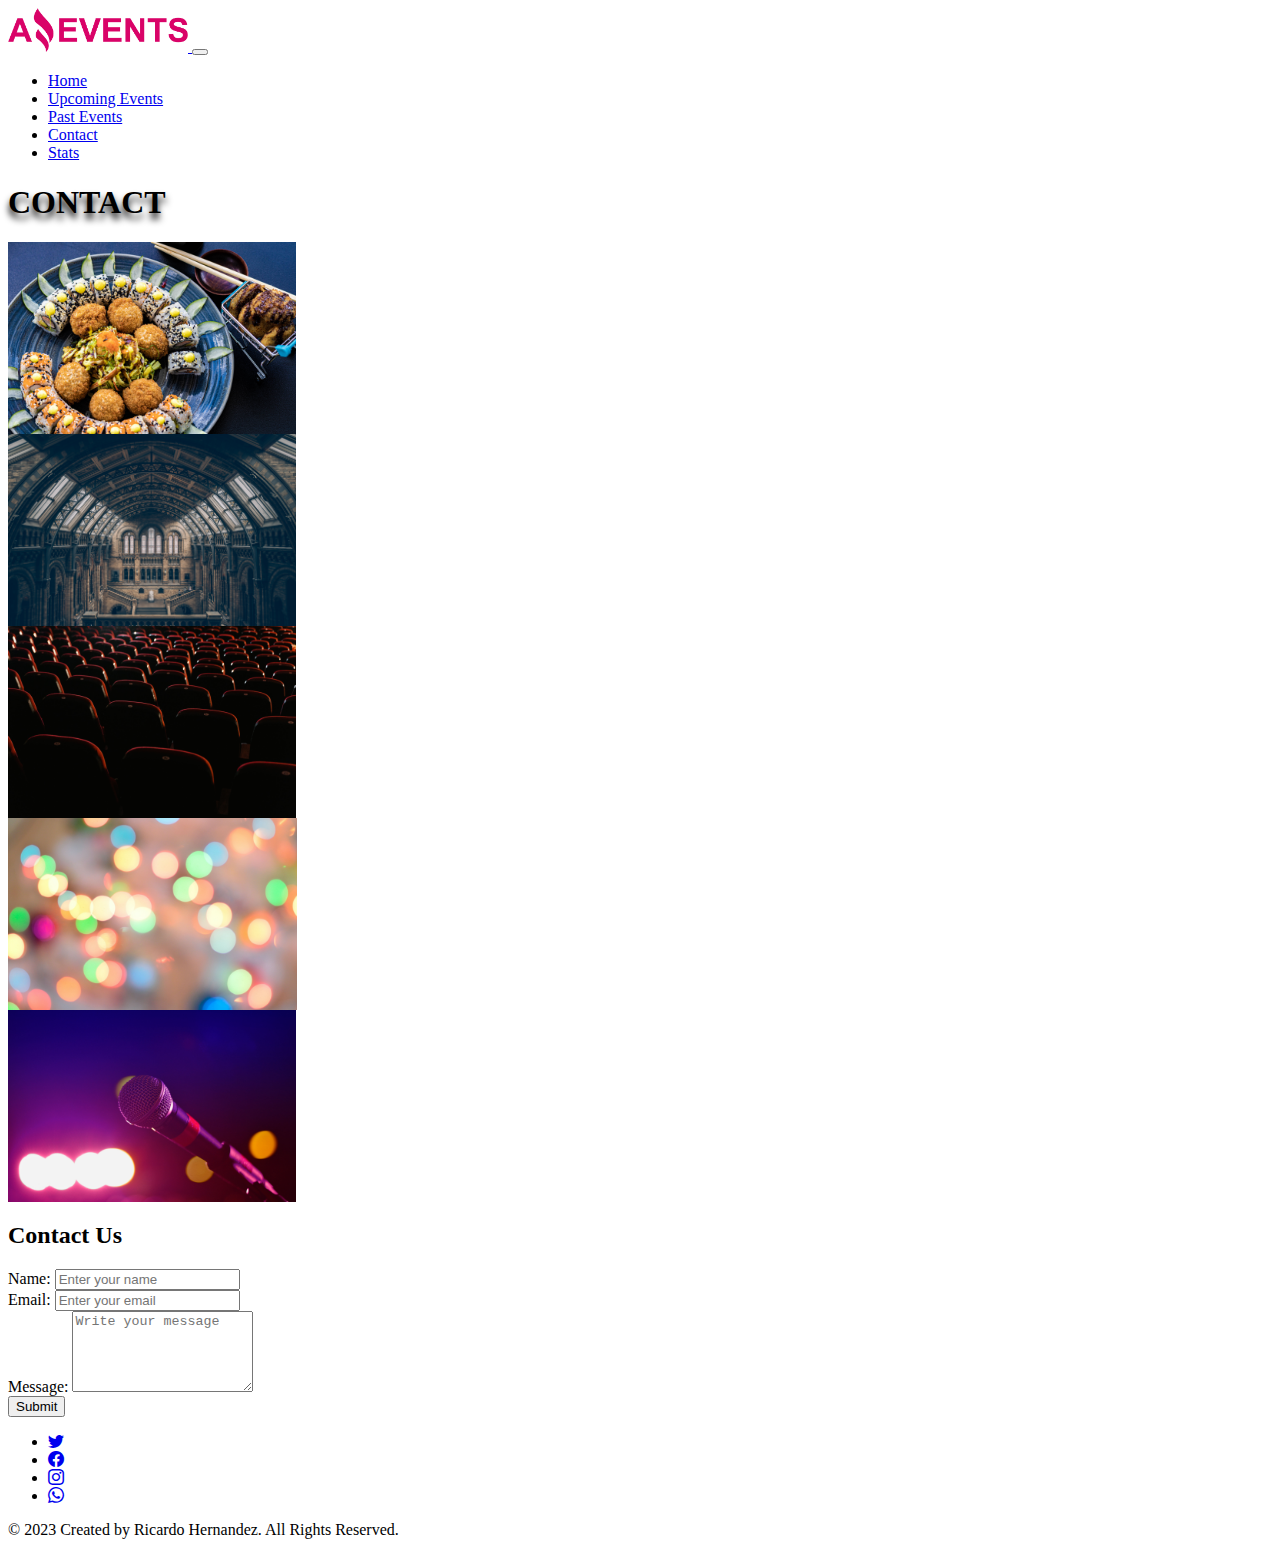
<file: contact.html>
<!DOCTYPE html>
<html lang="en">

<head>
    <meta charset="UTF-8">
    <meta name="viewport" content="width=device-width, initial-scale=1.0">
    <title>Amazing Events - Contact</title>
    <!-- link de boostrap -->
    <link href="https://cdn.jsdelivr.net/npm/bootstrap@5.3.2/dist/css/bootstrap.min.css" rel="stylesheet"
        integrity="sha384-T3c6CoIi6uLrA9TneNEoa7RxnatzjcDSCmG1MXxSR1GAsXEV/Dwwykc2MPK8M2HN" crossorigin="anonymous">
    <!-- enlace al css -->
    <link rel="stylesheet" href="./style.css">
    <!-- favicon -->
    <link rel="shortcut icon" href="./Recursos_Amazing_Events_Task_1/favicon.png" type="image/x-icon">
    <!-- link de iconos boostrap -->
    <link rel="stylesheet" href="https://cdn.jsdelivr.net/npm/bootstrap-icons@1.11.1/font/bootstrap-icons.css">
</head>

<body>
    <header class="bg-dark sticky-top">
        <nav class="navbar navbar-expand-lg bg-body-tertiary bg-dark border-bottom border-body" data-bs-theme="dark">
            <div class="container-fluid">
                <a class="navbar-brand " href="./index.html">
                    <img src="./Recursos_Amazing_Events_Task_1/amazing_brand.png" alt="Amazing Events brand"
                        class="img-fluid ms-sm-3 logoAmazingEvents">
                </a>
                <button class="navbar-toggler" type="button" data-bs-toggle="collapse"
                    data-bs-target="#navbarSupportedContent" aria-controls="navbarSupportedContent"
                    aria-expanded="false" aria-label="Toggle navigation">
                    <span class="navbar-toggler-icon "></span>
                </button>

                <div class="collapse navbar-collapse" id="navbarSupportedContent">
                    <ul class="navbar-nav me-auto mb-lg-0 w-100 justify-content-end align-items-center text-center">
                        <li class="nav-item mx-3">
                            <a class="nav-link" aria-current="page" href="./index.html">Home</a>
                        </li>
                        <li class="nav-item mx-3">
                            <a class="nav-link" href="./upcomingEvents.html">Upcoming Events</a>
                        </li>
                        <li class="nav-item mx-3">
                            <a class="nav-link" href="./pastEvents.html">Past Events</a>
                        </li>
                        <li class="nav-item mx-3">
                            <a class="nav-link active" href="./contact.html">Contact</a>
                        </li>
                        <li class="nav-item mx-3">
                            <a class="nav-link" href="./stats.html">Stats</a>
                        </li>
                        <li class="nav-item mx-3 listDetailsMenu">
                            <a class="nav-link" href="#">Details</a>
                        </li>
                    </ul>

                </div>

            </div>
        </nav>

    </header>
    <main>
       <!-- zona del carrusel -->
       <div id="carouselExampleCaptions" class="carousel slide" data-bs-ride="carousel" data-bs-interval="3000">
        <div class="carousel-inner">
            <h1
                class="position-absolute text-white z-1 display-1 fw-bold d-flex justify-content-center w-100 align-items-center h-100 carousel-title tituloCarrusel fs-1 ">
                CONTACT</h1>
            <div class="carousel-item active">
                <img src="./Recursos_Amazing_Events_Task_1/optional_banner_1.jpg" class="d-block w-100 img-fluid"
                    alt="...">
                <div class="carousel-caption d-flex align-items-center justify-content-center">
                </div>
            </div>

            <div class="carousel-item">
                <img src="./Recursos_Amazing_Events_Task_1/optional_banner_3.jpg" class="d-block w-100" alt="...">
            </div>

            <div class="carousel-item">
                <img src="./Recursos_Amazing_Events_Task_1/optional_banner_2.jpg" class="d-block w-100 " alt="...">
            </div>

            <div class="carousel-item">
                <img src="./Recursos_Amazing_Events_Task_1/optional_banner_4.jpg" class="d-block w-100" alt="...">
            </div>
            <div class="carousel-item">
                <img src="./Recursos_Amazing_Events_Task_1/optional_banner_5.jpg" class="d-block w-100" alt="...">
            </div>
        </div>
    </div>

        <!-- zoma del formulario -->

        <div class="container mt-5 mb-5">
            <div class="row justify-content-center">
                <div class="col-md-6 shadow bg-opacity-50">
                    <h2 class="text-center mb-4 mt-2 text-white">Contact Us</h2>
                    <form>
                        <div class="form-group">
                            <label for="nombre">Name:</label>
                            <input type="text" class="form-control" id="nombre" placeholder="Enter your name">
                        </div>
                        <div class="form-group">
                            <label for="email">Email:</label>
                            <input type="email" class="form-control" id="email" placeholder="Enter your email">
                        </div>
                        <div class="form-group">
                            <label for="mensaje">Message:</label>
                            <textarea class="form-control" id="mensaje" rows="5"
                                placeholder="Write your message"></textarea>
                        </div>
                        <div class="d-flex justify-content-end">
                            <button type="submit" class="btn btn-outline-light mt-2 mb-3">Submit</button>
                        </div>
                    </form>
                </div>
            </div>
        </div>

    </main>

    <footer class="d-flex justify-content-between border-top align-items-center text-center bg-dark">
        <ul class="nav d-flex ms-3">
            <li class="ms-3 ms-md-5"><a class="text-white" href="#"><i class="bi bi-twitter"></i></a></li>
            <li class="ms-3 ms-md-5"><a class="text-white" href="#"><i class="bi bi-facebook"></i></a></li>
            <li class="ms-3 ms-md-5"><a class="text-white" href="#"><i class="bi bi-instagram"></i></a></li>
            <li class="ms-3 ms-md-5"><a class="text-white" href="#"><i class="bi bi-whatsapp"></i></a></li>

        </ul>

        <p class="parrafoFooter mb-3 mt-2 me-5 text-white">© 2023 Created by Ricardo Hernandez. All Rights
            Reserved.</p>

    </footer>
    <script src="https://cdn.jsdelivr.net/npm/bootstrap@5.3.2/dist/js/bootstrap.bundle.min.js"
        integrity="sha384-C6RzsynM9kWDrMNeT87bh95OGNyZPhcTNXj1NW7RuBCsyN/o0jlpcV8Qyq46cDfL"
        crossorigin="anonymous"></script>
</body>

</html>
</file>
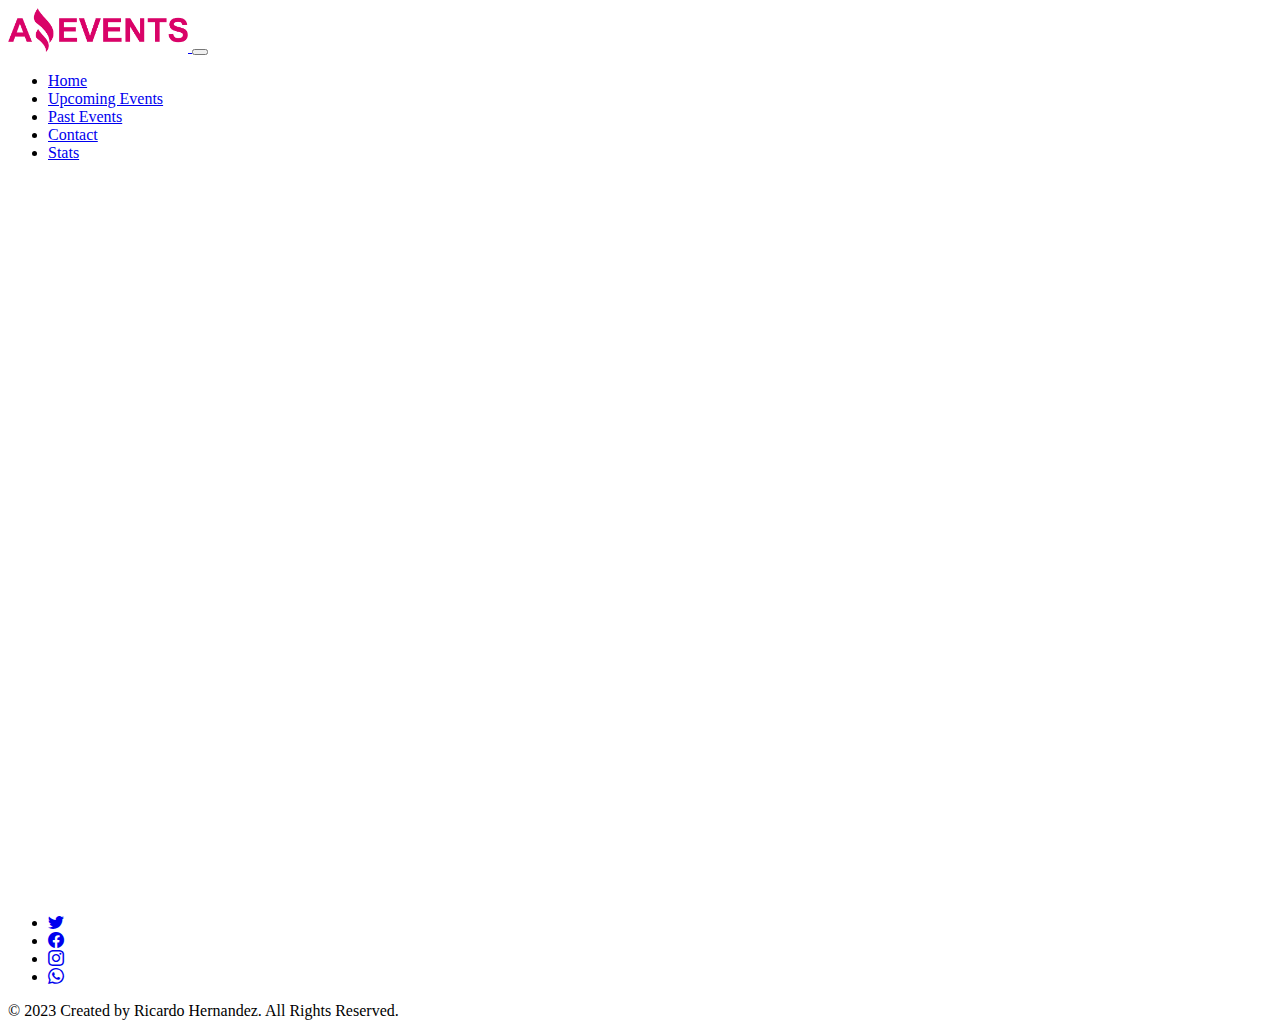
<file: details.html>
<!DOCTYPE html>
<html lang="en">

<head>
    <meta charset="UTF-8">
    <meta name="viewport" content="width=device-width, initial-scale=1.0">
    <title>Amazing Events - Details</title>
    <!-- link de boostrap -->
    <link href="https://cdn.jsdelivr.net/npm/bootstrap@5.3.2/dist/css/bootstrap.min.css" rel="stylesheet"
        integrity="sha384-T3c6CoIi6uLrA9TneNEoa7RxnatzjcDSCmG1MXxSR1GAsXEV/Dwwykc2MPK8M2HN" crossorigin="anonymous">
    <!-- enlace al css -->
    <link rel="stylesheet" href="./style.css">
    <!-- favicon -->
    <link rel="shortcut icon" href="./Recursos_Amazing_Events_Task_1/favicon.png" type="image/x-icon">
    <!-- link de iconos boostrap -->
    <link rel="stylesheet" href="https://cdn.jsdelivr.net/npm/bootstrap-icons@1.11.1/font/bootstrap-icons.css">
</head>

<body>
    <header class="bg-dark">
        <nav class="navbar navbar-expand-lg bg-body-tertiary bg-dark border-bottom border-body" data-bs-theme="dark">
            <div class="container-fluid">
                <a class="navbar-brand " href="./index.html">
                    <img src="./Recursos_Amazing_Events_Task_1/amazing_brand.png" alt="Amazing Events brand"
                        class="img-fluid ms-sm-3 logoAmazingEvents">
                </a>
                <button class="navbar-toggler" type="button" data-bs-toggle="collapse"
                    data-bs-target="#navbarSupportedContent" aria-controls="navbarSupportedContent"
                    aria-expanded="false" aria-label="Toggle navigation">
                    <span class="navbar-toggler-icon "></span>
                </button>

                <div class="collapse navbar-collapse" id="navbarSupportedContent">
                    <ul class="navbar-nav me-auto mb-lg-0 w-100 justify-content-end align-items-center text-center">
                        <li class="nav-item mx-3">
                            <a class="nav-link" aria-current="page" href="./index.html">Home</a>
                        </li>
                        <li class="nav-item mx-3">
                            <a class="nav-link" href="./upcomingEvents.html">Upcoming Events</a>
                        </li>
                        <li class="nav-item mx-3">
                            <a class="nav-link" href="./pastEvents.html">Past Events</a>
                        </li>
                        <li class="nav-item mx-3">
                            <a class="nav-link" href="./contact.html">Contact</a>
                        </li>
                        <li class="nav-item mx-3">
                            <a class="nav-link" href="./stats.html">Stats</a>
                        </li>
                        <li class="nav-item mx-3 listDetailsMenu">
                            <a class="nav-link" href="#">Details</a>
                        </li>
                    </ul>

                </div>

            </div>
        </nav>

    </header>
    <main class="d-flex align-items-center">

        <div id="contenedorDetails">

        </div>
        <!-- <div class="container shadow">
            <div class="card">
                <div class="row no-gutters">
                    <div class="col-md-6">
                        <img src="./Recursos_Amazing_Events_Task_1/food_fair.jpg" class="card-img h-100 img-fluid"
                            alt="Food Fair">
                    </div>
                    <div class="col-md-6">
                        <div class="card-body">
                            <h5 class="card-title">Festival of the Collectivities</h5>
                            <p class="card-text">Enjoy your favorite dishes from different countries in a unique event
                                for the whole family.</p>
                            <p class="card-text"><strong>Date:</strong> 2022-12-12</p>
                            <p class="card-text"><strong>Category:</strong> Food Fair</p>
                            <p class="card-text"><strong>Place:</strong> Room A</p>
                            <p class="card-text"><strong>Capacity:</strong> 45,000</p>
                            <p class="card-text"><strong>Assistance:</strong> 42,756</p>
                            <p class="card-text"><strong>Price:</strong> $5</p>
                        </div>
                    </div>
                </div>
            </div>
        </div> -->
    </main>

    <footer class="d-flex justify-content-between border-top align-items-center text-center bg-dark">
        <ul class="nav d-flex ms-3">
            <li class="ms-3 ms-md-5"><a class="text-white" href="#"><i class="bi bi-twitter"></i></a></li>
            <li class="ms-3 ms-md-5"><a class="text-white" href="#"><i class="bi bi-facebook"></i></a></li>
            <li class="ms-3 ms-md-5"><a class="text-white" href="#"><i class="bi bi-instagram"></i></a></li>
            <li class="ms-3 ms-md-5"><a class="text-white" href="#"><i class="bi bi-whatsapp"></i></a></li>
        </ul>

        <p class="parrafoFooter mb-3 mt-2 me-5 text-white">© 2023 Created by Ricardo Hernandez. All Rights
            Reserved.</p>

    </footer>
    <script src="https://cdn.jsdelivr.net/npm/bootstrap@5.3.2/dist/js/bootstrap.bundle.min.js"
        integrity="sha384-C6RzsynM9kWDrMNeT87bh95OGNyZPhcTNXj1NW7RuBCsyN/o0jlpcV8Qyq46cDfL"
        crossorigin="anonymous"></script>
    <script src="./data.js"></script>
    <script src="./details.js"></script>
</body>

</html>
</file>
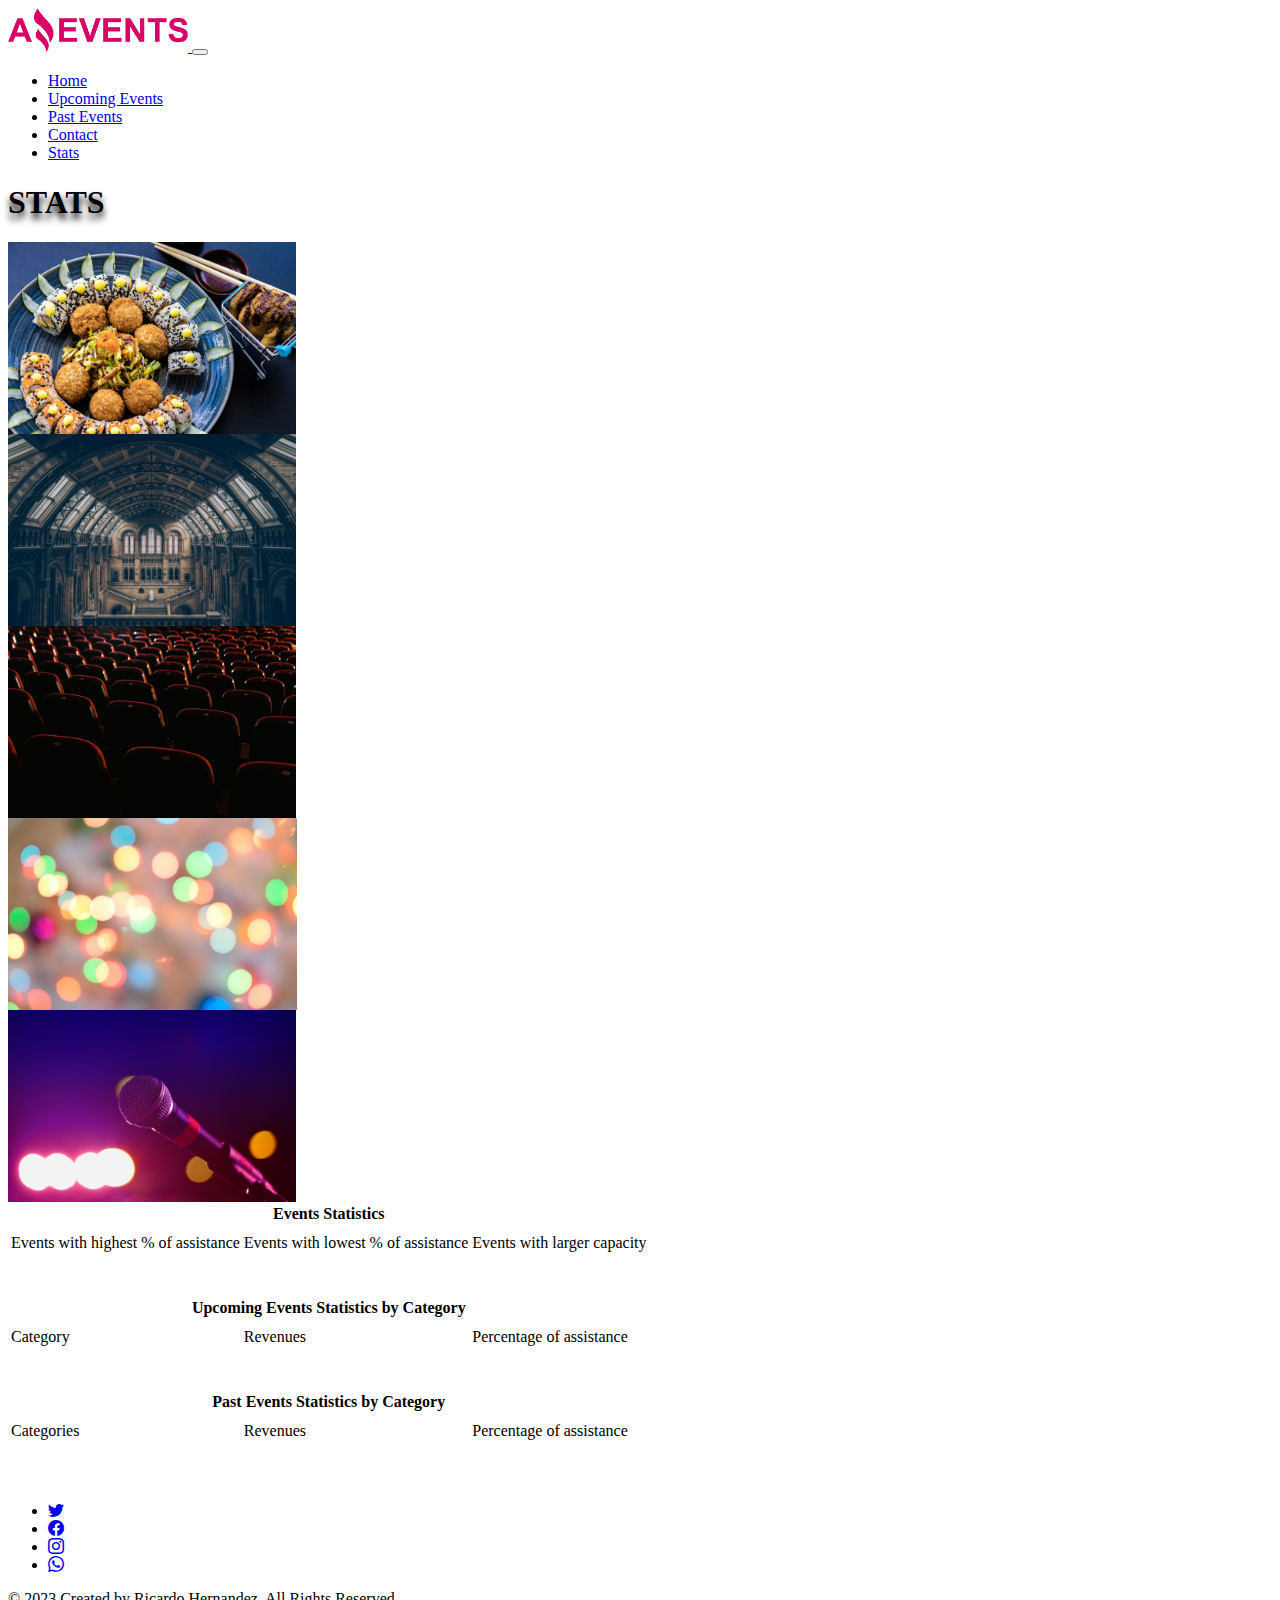
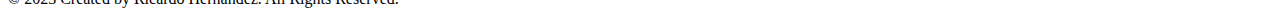
<file: stats.html>
<!DOCTYPE html>
<html lang="en">

<head>
    <meta charset="UTF-8">
    <meta name="viewport" content="width=device-width, initial-scale=1.0">
    <title>Amazing Events - Upcoming Events</title>
    <!-- link de boostrap -->
    <link href="https://cdn.jsdelivr.net/npm/bootstrap@5.3.2/dist/css/bootstrap.min.css" rel="stylesheet"
        integrity="sha384-T3c6CoIi6uLrA9TneNEoa7RxnatzjcDSCmG1MXxSR1GAsXEV/Dwwykc2MPK8M2HN" crossorigin="anonymous">
    <!-- enlace al css -->
    <link rel="stylesheet" href="./style.css">
    <!-- favicon -->
    <link rel="shortcut icon" href="./Recursos_Amazing_Events_Task_1/favicon.png" type="image/x-icon">
    <!-- link de iconos boostrap -->
    <link rel="stylesheet" href="https://cdn.jsdelivr.net/npm/bootstrap-icons@1.11.1/font/bootstrap-icons.css">
</head>

<body>
    <header class="bg-dark sticky-top">
        <nav class="navbar navbar-expand-lg bg-body-tertiary bg-dark border-bottom border-body" data-bs-theme="dark">
            <div class="container-fluid">
                <a class="navbar-brand " href="./index.html">
                    <img src="./Recursos_Amazing_Events_Task_1/amazing_brand.png" alt="Amazing Events brand"
                        class="img-fluid ms-sm-3 logoAmazingEvents">
                </a>
                <button class="navbar-toggler" type="button" data-bs-toggle="collapse"
                    data-bs-target="#navbarSupportedContent" aria-controls="navbarSupportedContent"
                    aria-expanded="false" aria-label="Toggle navigation">
                    <span class="navbar-toggler-icon "></span>
                </button>

                <div class="collapse navbar-collapse" id="navbarSupportedContent">
                    <ul class="navbar-nav me-auto mb-lg-0 w-100 justify-content-end align-items-center text-center">
                        <li class="nav-item mx-3">
                            <a class="nav-link" aria-current="page" href="./index.html">Home</a>
                        </li>
                        <li class="nav-item mx-3">
                            <a class="nav-link" href="./upcomingEvents.html">Upcoming Events</a>
                        </li>
                        <li class="nav-item mx-3">
                            <a class="nav-link" href="./pastEvents.html">Past Events</a>
                        </li>
                        <li class="nav-item mx-3">
                            <a class="nav-link" href="./contact.html">Contact</a>
                        </li>
                        <li class="nav-item mx-3">
                            <a class="nav-link active" href="./stats.html">Stats</a>
                        </li>
                        <li class="nav-item mx-3 listDetailsMenu">
                            <a class="nav-link" href="#">Details</a>
                        </li>
                    </ul>

                </div>

            </div>
        </nav>

    </header>
    <main>
        <!-- zona del carrusel -->
        <div id="carouselExampleCaptions" class="carousel slide" data-bs-ride="carousel" data-bs-interval="3000">
            <div class="carousel-inner">
                <h1
                    class="position-absolute text-white z-1 display-1 fw-bold d-flex justify-content-center w-100 align-items-center h-100 carousel-title tituloCarrusel fs-1 ">
                    STATS</h1>
                <div class="carousel-item active">
                    <img src="./Recursos_Amazing_Events_Task_1/optional_banner_1.jpg" class="d-block w-100 img-fluid"
                        alt="...">
                    <div class="carousel-caption d-flex align-items-center justify-content-center">
                    </div>
                </div>

                <div class="carousel-item">
                    <img src="./Recursos_Amazing_Events_Task_1/optional_banner_3.jpg" class="d-block w-100" alt="...">
                </div>

                <div class="carousel-item">
                    <img src="./Recursos_Amazing_Events_Task_1/optional_banner_2.jpg" class="d-block w-100 " alt="...">
                </div>

                <div class="carousel-item">
                    <img src="./Recursos_Amazing_Events_Task_1/optional_banner_4.jpg" class="d-block w-100" alt="...">
                </div>
                <div class="carousel-item">
                    <img src="./Recursos_Amazing_Events_Task_1/optional_banner_5.jpg" class="d-block w-100" alt="...">
                </div>
            </div>
        </div>

        <!-- area de la tabla -->

        <div class="container p-5">
            <table class="table table-bordered border-dark shadow">
                <thead>
                    <tr>
                        <th colspan="3" class="table-active table-dark">Events Statistics</th>
                    </tr>
                </thead>
                <tbody>
                    <tr>
                        <td>Events with highest % of assistance</td>
                        <td>Events with lowest % of assistance</td>
                        <td>Events with larger capacity</td>
                    </tr>
                    <tr>
                        <td></td>
                        <td></td>
                        <td></td>
                    </tr>
                </tbody>
                <thead>
                    <tr>
                        <th colspan="3" class="table-active table-dark">Upcoming Events Statistics by Category</th>
                    </tr>
                </thead>
                <tbody>
                    <tr>
                        <td>Category</td>
                        <td>Revenues</td>
                        <td>Percentage of assistance</td>
                    </tr>
                    <tr>
                        <td></td>
                        <td></td>
                        <td></td>
                    </tr>
                </tbody>
                <thead>
                    <tr>
                        <th colspan="3" class="table-active table-dark">Past Events Statistics by Category</th>
                    </tr>
                </thead>
                <tbody>
                    <tr>
                        <td>Categories</td>
                        <td>Revenues</td>
                        <td>Percentage of assistance</td>
                    </tr>
                    <tr>
                        <td></td>
                        <td></td>
                        <td></td>
                    </tr>
                </tbody>
            </table>
        </div>



    </main>

    <footer class="d-flex justify-content-between border-top align-items-center text-center bg-dark">
        <ul class="nav d-flex ms-3">
            <li class="ms-3 ms-md-5"><a class="text-white" href="#"><i class="bi bi-twitter"></i></a></li>
            <li class="ms-3 ms-md-5"><a class="text-white" href="#"><i class="bi bi-facebook"></i></a></li>
            <li class="ms-3 ms-md-5"><a class="text-white" href="#"><i class="bi bi-instagram"></i></a></li>
            <li class="ms-3 ms-md-5"><a class="text-white" href="#"><i class="bi bi-whatsapp"></i></a></li>

        </ul>

        <p class="parrafoFooter mb-3 mt-2 me-5 text-white">© 2023 Created by Ricardo Hernandez. All Rights
            Reserved.</p>

    </footer>
    <script src="https://cdn.jsdelivr.net/npm/bootstrap@5.3.2/dist/js/bootstrap.bundle.min.js"
        integrity="sha384-C6RzsynM9kWDrMNeT87bh95OGNyZPhcTNXj1NW7RuBCsyN/o0jlpcV8Qyq46cDfL"
        crossorigin="anonymous"></script>
</body>

</html>
</file>
<file: style.css>
header {
    min-height: 10vh;
}

.navbar {
    min-height: 10vh;
}

body {
    background-image: url('https://images.unsplash.com/photo-1578662996442-48f60103fc96?ixlib=rb-4.0.3&ixid=M3wxMjA3fDB8MHxwaG90by1wYWdlfHx8fGVufDB8fHx8fA%3D%3D&auto=format&fit=crop&w=1470&q=80');
    background-size: cover;
    background-attachment: fixed;
    background-position: center;
}

main {
    min-height: 80vh;
}

footer {
    min-height: 10vh;
}

.logoAmazingEvents {
    width: 20vh;
}

.listDetailsMenu {
    display: none;
}

.carousel-item {
    height: 12rem;
}

#carouselExampleCaptions img {
    object-fit: cover;
    height: 100%;
}

.tituloCarrusel {
    text-shadow: 0rem 6px 7px black;
    }

.infoDelBanner {
    background: linear-gradient(#00000002, #00000099);
    color: white;
    background-blend-mode: overlay;
}

td {
    height: 2rem;
}
</file>
